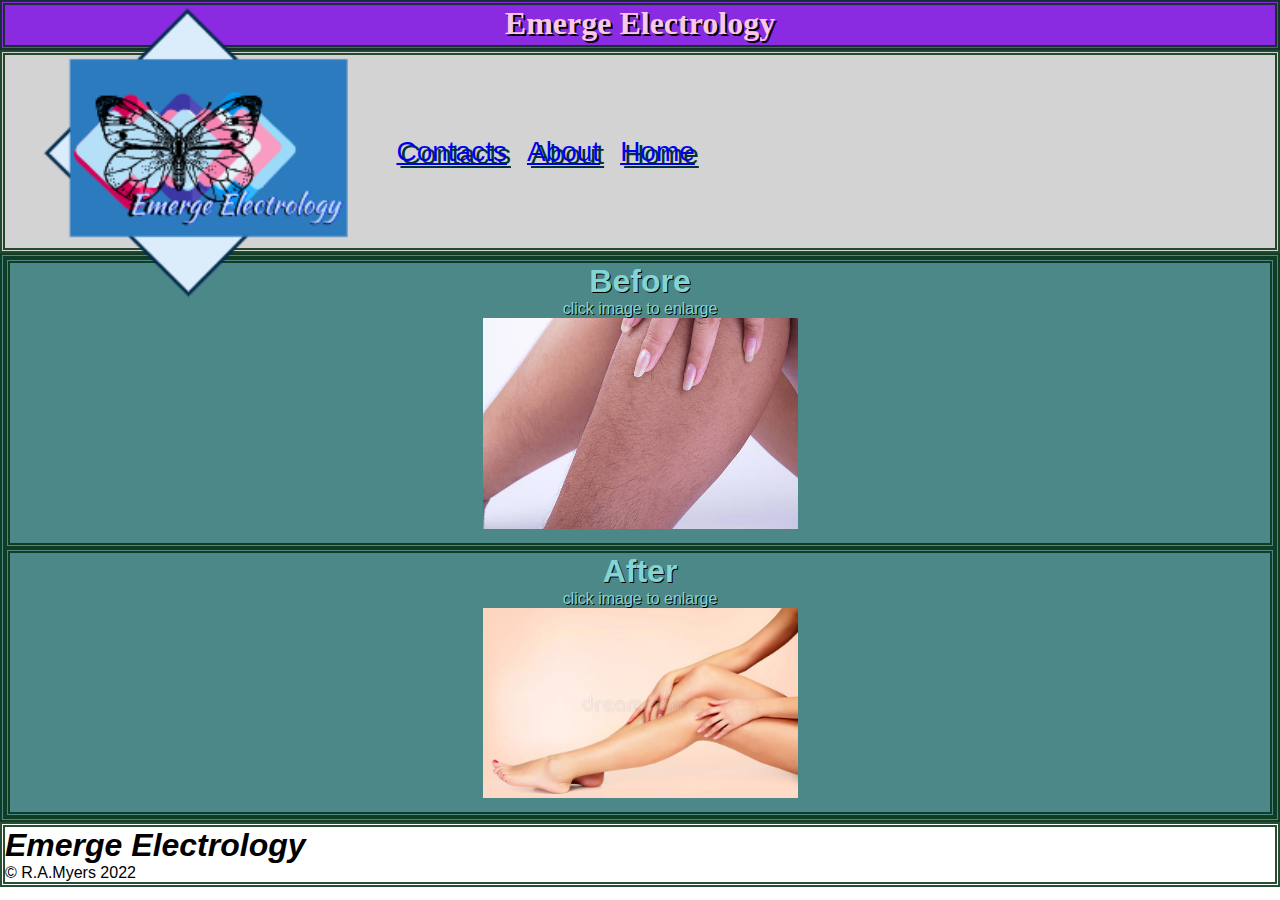
<file: about.html>
<!DOCTYPE html>
<html lang="en">
<head>
    <meta charset="UTF-8">
    <meta http-equiv="X-UA-Compatible" content="IE=edge">
    <meta name="viewport" content="width=device-width, initial-scale=1.0">
    <link rel="stylesheet" href="css/about.css">
    <title>Document</title>
</head>
<body>
    <Header class="border"><h1>Emerge Electrology</h1></Header>
    <!--This is the start of the Navbar-->
    <Nav class="border"><h2></h2>
        <img class="logo" src="images/Emerge-Electrology-small.png" alt="blue white and pink transgender pride colored butterfly by R.A. Myers">
        <ul>
            <li><a href="index.html" target="_blank">Home</a></li>
            <li><a href="about.html" target="_blank">About</a></li>
            <li><a href="contacts.html" target="_blank">Contacts</a></li>
        </ul>
        </Nav>
        <!--This is the end of the NavBar-->
        <section class="border">
            <div class="border">
                <h2>Before</h2><p>click image to enlarge</p><a href="before-1.html">
                    <img src="images/Womans-hairy-leg-french-manicured-hand-on-knee.jpg" alt="A woman's french manicured hand rests on her knee, while her lower leg shows long dark leg hair growth."></div></a>
                
            </div>
            <div class="border">
                <h3>After</h3><p>click image to enlarge</p><a href="after-1.html">
                <img src="images/silky-smooth-skin-female-legs-depilation-woman-touches-her-legs-hands-silky-smooth-skin-female-legs-127450470.jpg" alt="A woman's manicured hands rest on her bare legs showing hair free skin."></a>
            </div>
        </section>

        <Footer class="border"><h5><i>Emerge Electrology</i></h5><p>&#169 R.A.Myers 2022</p></Footer>  
</body>
</html>
</file>
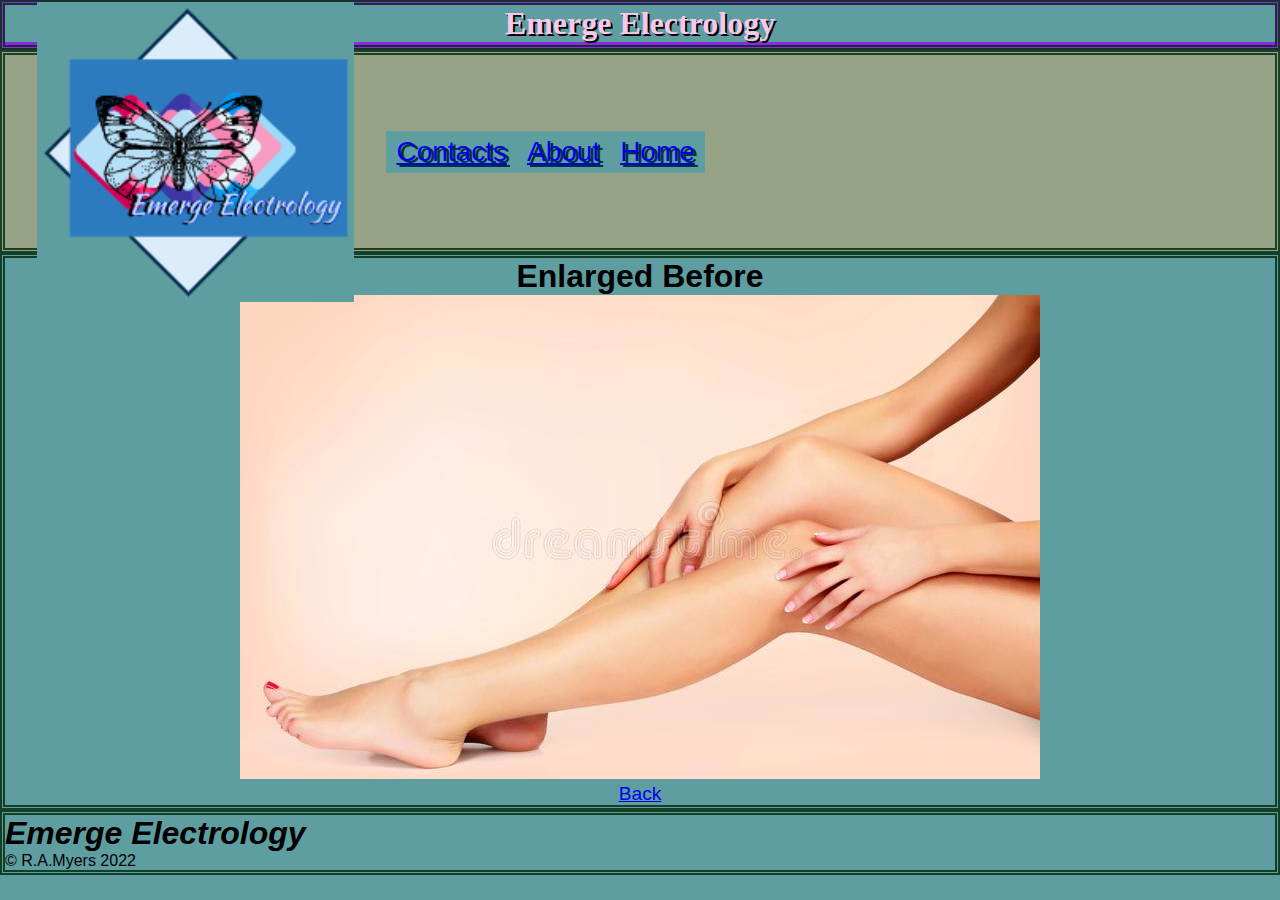
<file: after-1.html>
<!DOCTYPE html>
<html lang="en">
<head>
    <meta charset="UTF-8">
    <meta http-equiv="X-UA-Compatible" content="IE=edge">
    <meta name="viewport" content="width=device-width, initial-scale=1.0">
    <link rel="stylesheet" href="css/after-1.css">
    <title>Document</title>
</head>
<body>
    <Header class="border"><h1>Emerge Electrology</h1></Header>
    <!--This is the start of the Navbar-->
    <Nav class="border"><h2></h2>
        <img class="logo" src="images/Emerge-Electrology-small.png" alt="blue white and pink transgender pride colored butterfly by R.A. Myers">
        <ul>
            <li><a href="index.html" target="_blank">Home</a></li>
            <li><a href="about.html" target="_blank">About</a></li>
            <li><a href="contacts.html" target="_blank">Contacts</a></li>
        </ul>
        </Nav>
        <!--This is the end of the NavBar-->
        <!--Start of Main-->
        <section class="border">
            <h2>
                Enlarged Before
            </h2><img src="images/silky-smooth-skin-female-legs-depilation-woman-touches-her-legs-hands-silky-smooth-skin-female-legs-127450470.jpg" alt="Woman resting manicured hand on her own hairy leg.";>
            <p><a href="about.html">
                Back</a>
            </p>

        </section>

        <Footer class="border"><h5><i>Emerge Electrology</i></h5><p>&#169 R.A.Myers 2022</p></Footer>
        </body>
</html>
</file>
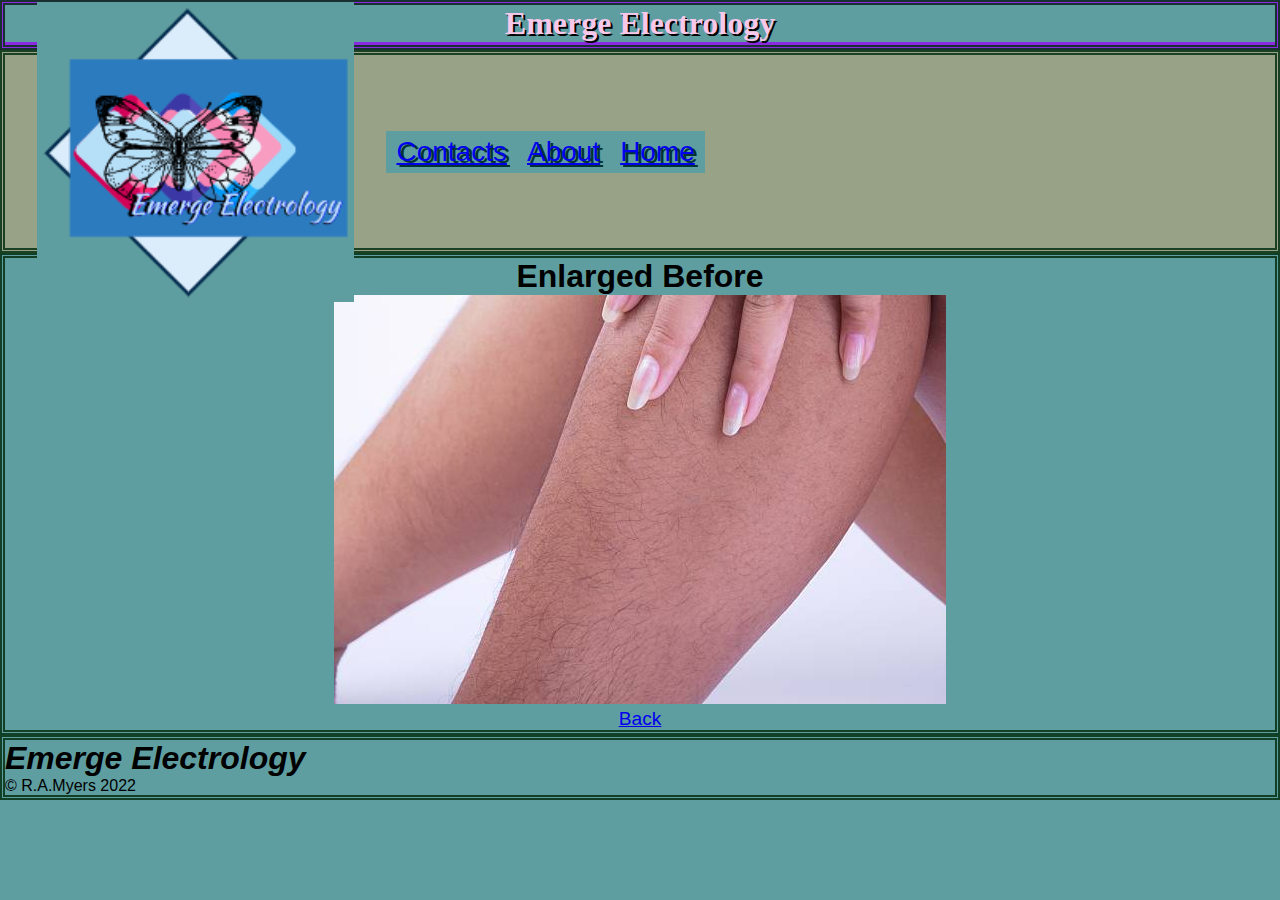
<file: before-1.html>
<!DOCTYPE html>
<html lang="en">
<head>
    <meta charset="UTF-8">
    <meta http-equiv="X-UA-Compatible" content="IE=edge">
    <meta name="viewport" content="width=device-width, initial-scale=1.0">
    <link rel="stylesheet" href="css/before-1.css">
    <title>Document</title>
</head>
<body>
    <Header class="border"><h1>Emerge Electrology</h1></Header>
    <!--This is the start of the Navbar-->
    <Nav class="border"><h2></h2>
        <img class="logo" src="images/Emerge-Electrology-small.png" alt="blue white and pink transgender pride colored butterfly by R.A. Myers">
        <ul>
            <li><a href="index.html" target="_blank">Home</a></li>
            <li><a href="about.html" target="_blank">About</a></li>
            <li><a href="contacts.html" target="_blank">Contacts</a></li>
        </ul>
        </Nav>
        <!--This is the end of the NavBar-->
        <!--START of main-->
        <section class="border">
            <h2>
                Enlarged Before
            </h2><img src="images/Womans-hairy-leg-french-manicured-hand-on-knee.jpg" alt="Woman resting manicured hand on her own hairy leg.";>
            <p><a href="about.html">
                Back</a>
            </p>

        </section>

        <Footer class="border"><h5><i>Emerge Electrology</i></h5><p>&#169 R.A.Myers 2022</p></Footer>
        </body>
</html>
</file>
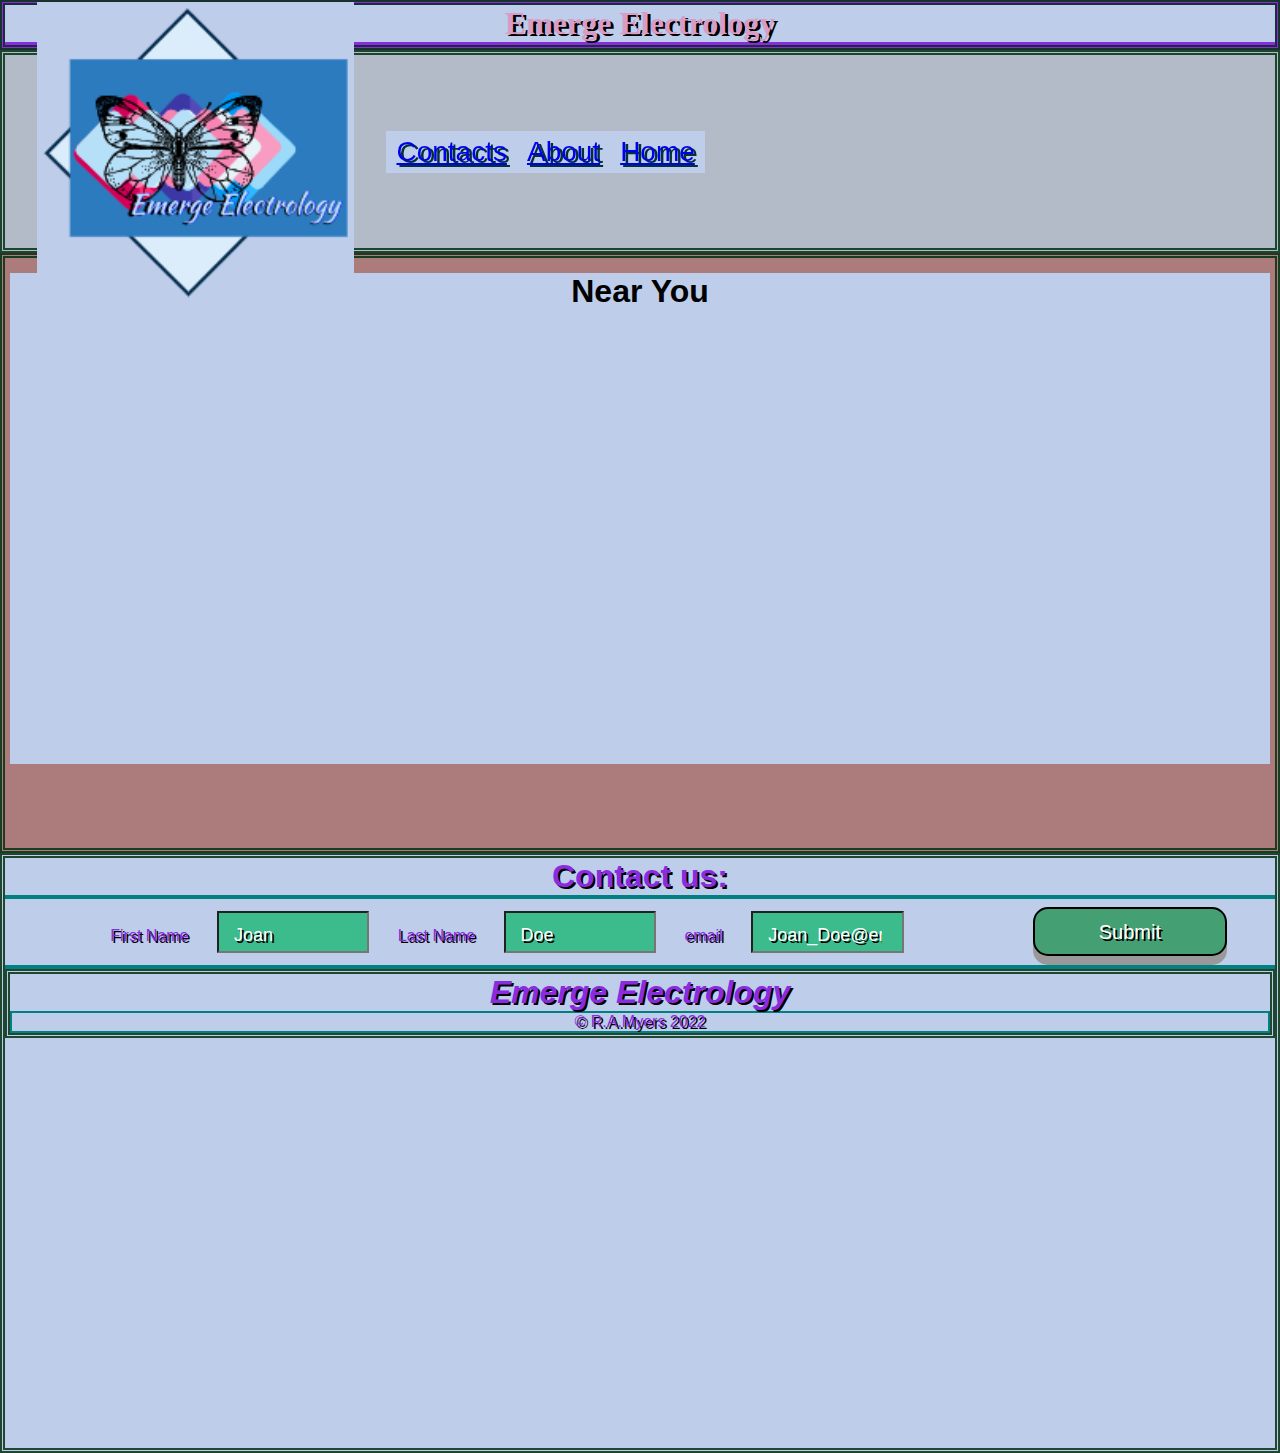
<file: contacts.html>
<!DOCTYPE html>
<html lang="en">
<head>
    <meta charset="UTF-8">
    <meta http-equiv="X-UA-Compatible" content="IE=edge">
    <meta name="viewport" content="width=device-width, initial-scale=1.0">
    <link rel="stylesheet" href="css/contacts.css">
    <title>Document</title>
</head>
<body>
    <Header class="border"><h1>Emerge Electrology</h1></Header>
    <!--This is the start of the navbar-->

    <Nav class="border"><h2></h2>
        <img class="logo" src="images/Emerge-Electrology-small.png" alt="blue white and pink transgender pride colored butterfly by R.A. Myers">
        <ul>
            <li><a href="index.html" target="_blank">Home</a></li>
            <li><a href="about.html" target="_blank">About</a></li>
            <li><a href="contacts.html" target="_blank">Contacts</a></li>
        </ul>
        </Nav>
    
   <!--This is the end of the navbar--> 
   <!--Here is the body-->
   <section class="border">
       <div>
           <h2>
               Near You
           </h2><div style="text-align: center;"><iframe src="https://www.google.com/maps/embed?pb=!1m16!1m12!1m3!1d204444.14769352667!2d-119.83972185378597!3d36.80797958661782!2m3!1f0!2f0!3f0!3m2!1i1024!2i768!4f13.1!2m1!1selectrolysis%20hair%20removal%20near%20fresno%2C%20ca!5e0!3m2!1sen!2sus!4v1655743945516!5m2!1sen!2sus" width="600" height="450" style="border:0;" allowfullscreen="" loading="lazy" referrerpolicy="no-referrer-when-downgrade"></iframe></div>
       </div>
   </section>
   <article class="border">
       <div>
           <h3>
               Contact us:
           </h3><p>
            <style> 
                input[type=text] {
                  width: 12%;
                  padding: 12px 20px 5px 15px;
                  margin: 12px 24px;
                  box-sizing: border-box;
                  border: 8px double dotted teal;
                  background-color: #3CBC8D;
                  color: white;
                  text-shadow: 2px 2px black;
                  font-size: large;
                  
                }
                input[type=text]:focus {
                    background-color: rgb(7, 52, 66);
                    }
                    </style></P>
                </head>
                <body>
                
                <!--<h2>Input fields with color</h2>-->
                
                <form>
                  <label for="fname">First Name</label>
                  <input type="text" id="fname" name="fname" value="Joan">
                  <label for="lname">Last Name</label>
                  <input type="text" id="lname" name="lname" value="Doe">
                  <label for="fname">email</label>
                  <input type="text" id="fname" name="fname" value="Joan_Doe@email.com">

                  <style>
                    .button {
                        float: right;
                      display: inline-block;
                      margin-right: 48px;
                      margin-top: 8px;
                      padding: 12px 64px 10px 64px;
                      font-size: 20px;
                      cursor: pointer;
                      text-align: center;
                      text-shadow: 2px 2px black ;
                      text-decoration: none;
                      outline: none;
                      color: #fff;
                      background-color: #44a072;
                      border: 2px double black;
                      border-radius: 15px;
                      box-shadow: 0 9px #999;
                    }
                    
                    .button:hover {background-color: #0d6e59}
                    
                    .button:active {
                      background-color: #229179;
                      box-shadow: 0 5px #666;
                      transform: translateY(4px);
                    }
                    </style>
                    </head>
                    <body>
                    
                    <!--<h2>Animated Button - "Pressed Effect"</h2>-->
                    
                    <button class="button">Submit</button>
                    

                </form>
           </p>

       </div>
   </Ar>
   <Footer class="border"><h5><i>Emerge Electrology</i></h5><p>&#169 R.A.Myers 2022</p></Footer>
</body>
</html>
</file>
<file: css/about.css>
* {
    margin: 0;
    padding: 0;
    box-sizing: border-box;
    font-family: Arial;                                ;
    
}
.border {
    
    border: 5px double rgba(7, 51, 21, 0.87);
}
h1, h2, h3, h4, h5 {
    font-size: 32px;
   
    height: fit-content;
}
header {
    font-family: cedarville, cursive ;
    width: cover;
    height: 50px;
    text-align: center;
    color: rgb(248, 200, 234);
    background-color: blueviolet;
}
header h1 {
    text-shadow: 2px 2px black;
    font-family: 'TImes New Roman';
}


section {
    background-color: rgb(77, 136, 136);
    color: rgb(131, 212, 212);
    text-align: center;
    text-shadow: 1px 1px black;
}
section img {
    width: 25%;
    height: ;
    margin-bottom: 10px;
}

/*Start of navbar*/
nav {
    
    display: flex;
    gap: 32px;
    align-items: center;
    width: 100%;
    height:calc(150px + 53px);
    position: sticky;
    top: 0;
    text-align: center;
    background-color: rgba(169, 169, 169, 0.507);
    
}
nav ul {
    color: rgb(189, 224, 253);
    display: inline;
    
        list-style-type: none;
        margin: 0;
        padding: 0;
      
}
nav ul li {
display:inline;
float: right;
padding: 5px 10px;
text-decoration: none;
font-size: 28px;
text-shadow: 4px 3px rgb(1, 51, 51);
}
nav ul li a:active {
color: aliceblue;
background-color: midnightblue;
border: 5px double black;
}

nav ul li a:hover {
color: aliceblue;
background-color: rgb(112, 25, 100);
border: 5px double black;
}
.logo {
    float: left;
   
    height: 300px;
   /*box-shadow: 5px 5px  rgba(7, 51, 21, 0.87);*/
/*end of Navbar*/
</file>
<file: css/after-1.css>
* {
    margin: 0;
    padding: 0;
    box-sizing: border-box;
    font-family: Arial;
    background-color: cadetblue;
    
}
.border {
    
    border: 5px double rgba(7, 51, 21, 0.87);
}
h1, h2, h3, h4, h5 {
    font-size: 32px;
   
    height: fit-content;
}
section {
    text-align: center;
}
section p {
    font-size: larger;
}
header {
    font-family: cedarville, cursive ;
    width: cover;
    height: 50px;
    text-align: center;
    color: rgb(248, 200, 234);
    background-color: blueviolet;
}
header h1 {
    text-shadow: 2px 2px black;
    font-family: 'TImes New Roman';
}
/*Start of navbar*/
nav {
    font-family: ;
    display: flex;
    gap: 32px;
    align-items: center;
    width: 100%;
    height:calc(150px + 53px);
    position: sticky;
    top: 0;
    text-align: center;
    background-color: rgba(206, 167, 108, 0.507);
    
}
nav ul {
    color: rgb(189, 224, 253);
    display: inline;
    
        list-style-type: none;
        margin: 0;
        padding: 0;
      
}
nav ul li {
display:inline;
float: right;
padding: 5px 10px;
font-family: 'Times New Roman';
text-decoration: none;
font-size: 28px;
text-shadow: 3px 2px rgb(1, 51, 51);
}
nav ul li a:active {
color: aliceblue;
background-color: midnightblue;
border: 5px double black;
}

nav ul li a:hover {
color: aliceblue;
background-color: rgb(112, 25, 100);
border: 5px double black;
}
.logo {
    float: left;
    width: 100%px;
    height: 300px;
   /*box-shadow: 5px 5px  rgba(7, 51, 21, 0.87)*/;
/*end of Navbar*/
</file>
<file: css/before-1.css>
* {
    margin: 0;
    padding: 0;
    box-sizing: border-box;
    font-family: Arial;
    background-color: cadetblue;
    
    
}
.border {
    
    border: 5px double rgba(7, 51, 21, 0.87);
}
h1, h2, h3, h4, h5 {
    font-size: 32px;
   
    height: fit-content;
}
section {
    text-align: center;
}
section p {
    font-size: larger;
}
header {
    font-family: cedarville, cursive ;
    width: cover;
    height: 50px;
    text-align: center;
    color: rgb(248, 200, 234);
    background-color: blueviolet;
}
header h1 {
    text-shadow: 2px 2px black;
    font-family: 'TImes New Roman';
}
/*Start of navbar*/
nav {
    font-family: ;
    display: flex;
    gap: 32px;
    align-items: center;
    width: 100%;
    height:calc(150px + 53px);
    position: sticky;
    top: 0;
    text-align: center;
    background-color: rgba(206, 167, 108, 0.507);
    
}
nav ul {
    color: rgb(189, 224, 253);
    display: inline;
    
        list-style-type: none;
        margin: 0;
        padding: 0;
      
}
nav ul li {
display:inline;
float: right;
padding: 5px 10px;
font-family: 'Times New Roman';
text-decoration: none;
font-size: 28px;
text-shadow: 3px 2px rgb(1, 51, 51);
}
nav ul li a:active {
color: aliceblue;
background-color: midnightblue;
border: 5px double black;
}

nav ul li a:hover {
color: aliceblue;
background-color: rgb(112, 25, 100);
border: 5px double black;
}
.logo {
    float: left;
    width: 100%px;
    height: 300px;
   /*box-shadow: 5px 5px  rgba(7, 51, 21, 0.87)*/;
/*end of Navbar*/
</file>
<file: css/contacts.css>
* {
    margin: 0;
    padding: 0;
    box-sizing: border-box;
    font-family: Arial;   
    background-color: rgb(190, 205, 233)                              ;
    
    
}
.border {
    
    border: 5px double rgba(7, 51, 21, 0.87);
}
h1, h2, h3, h4, h5 {
    font-size: 32px;
    font-family: 'Franklin Gothic Medium', 'Arial Narrow', Arial, sans-serif;
    height: fit-content;
}
header {
    font-family: cedarville, cursive ;
    width: cover;
    height: 50px;
    text-align: center;
    color: rgb(218, 156, 199);
    background-color: blueviolet;
}

header h1 {
    text-shadow: 3px 2px black;
    font-family: 'TImes New Roman';
}

/*Start of navbar*/
nav {
    
    display: flex;
    gap: 32px;
    align-items: center;
    width: 100%;
    height:calc(150px + 53px);
    position: sticky;
    top: 0;
    text-align: center;
    background-color: rgba(169, 169, 169, 0.507);
    
}
nav ul {
    color: rgb(189, 224, 253);
    display: inline;
    
        list-style-type: none;
        margin: 0;
        padding: 0;
      
}
nav ul li {
display:inline;
float: right;
padding: 5px 10px;
text-decoration: none;
font-size: 28px;
text-shadow: 3px 2px rgb(1, 51, 51);
}
nav ul li a:active {
color: aliceblue;
background-color: midnightblue;
border: 5px double black;
}

nav ul li a:hover {
color: aliceblue;
background-color: rgb(112, 25, 100);
border: 5px double black;
}
.logo {
    float: left;
    
    height: 300px;}
   /*box-shadow: 5px 5px  rgba(7, 51, 21, 0.87);*/
/*end of Navbar*/

section {
    padding: 15px 5px 15px 5px;
    background-color: rgb(150, 98, 98);
    
    }

section div h2 {
    text-align: center;
    
}

section {
background-color: rgb(172, 123, 123);
width: 100%;
height: 600px;
}
article {
    width: 100%;
    height: 600px;
    text-align: center;
    color: blueviolet;
    text-shadow: 2px 2px black;
}
article p {
    border: 2px double teal;
    ;
text-align: center;

}
</file>
